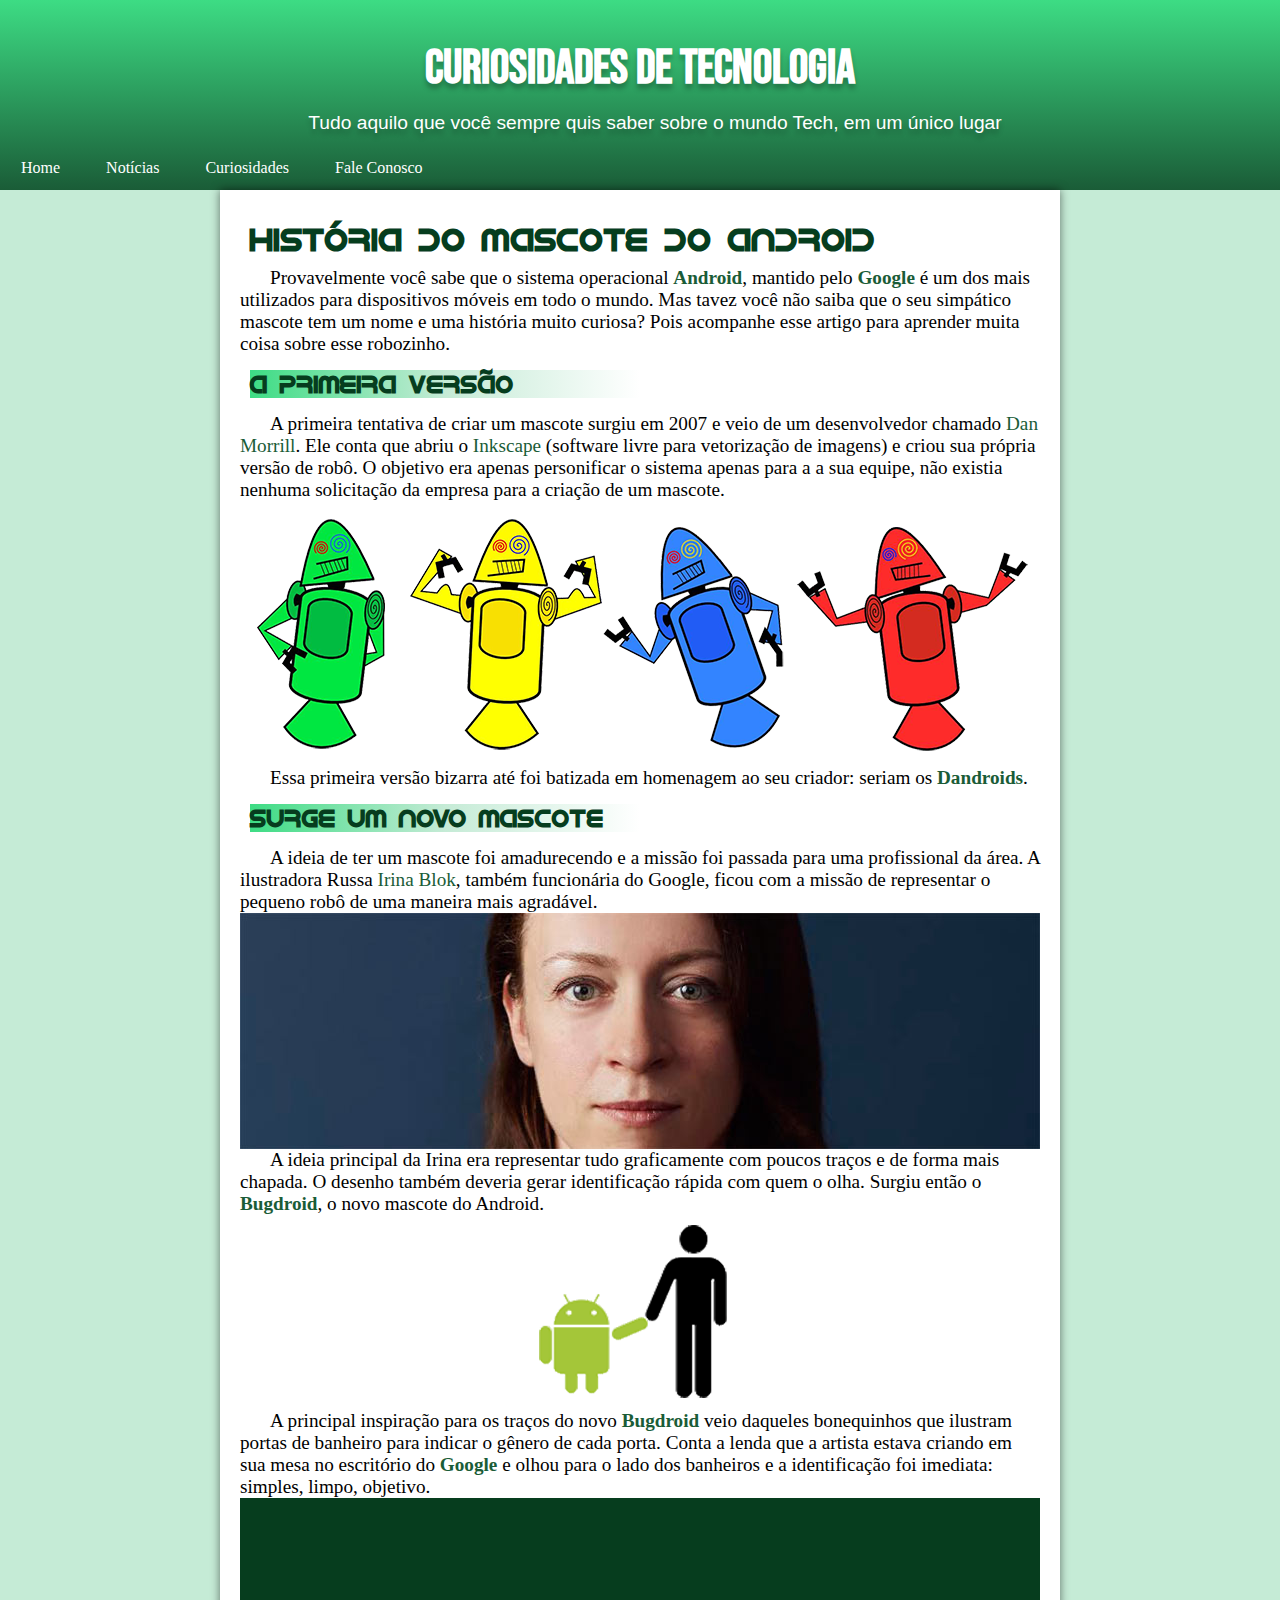
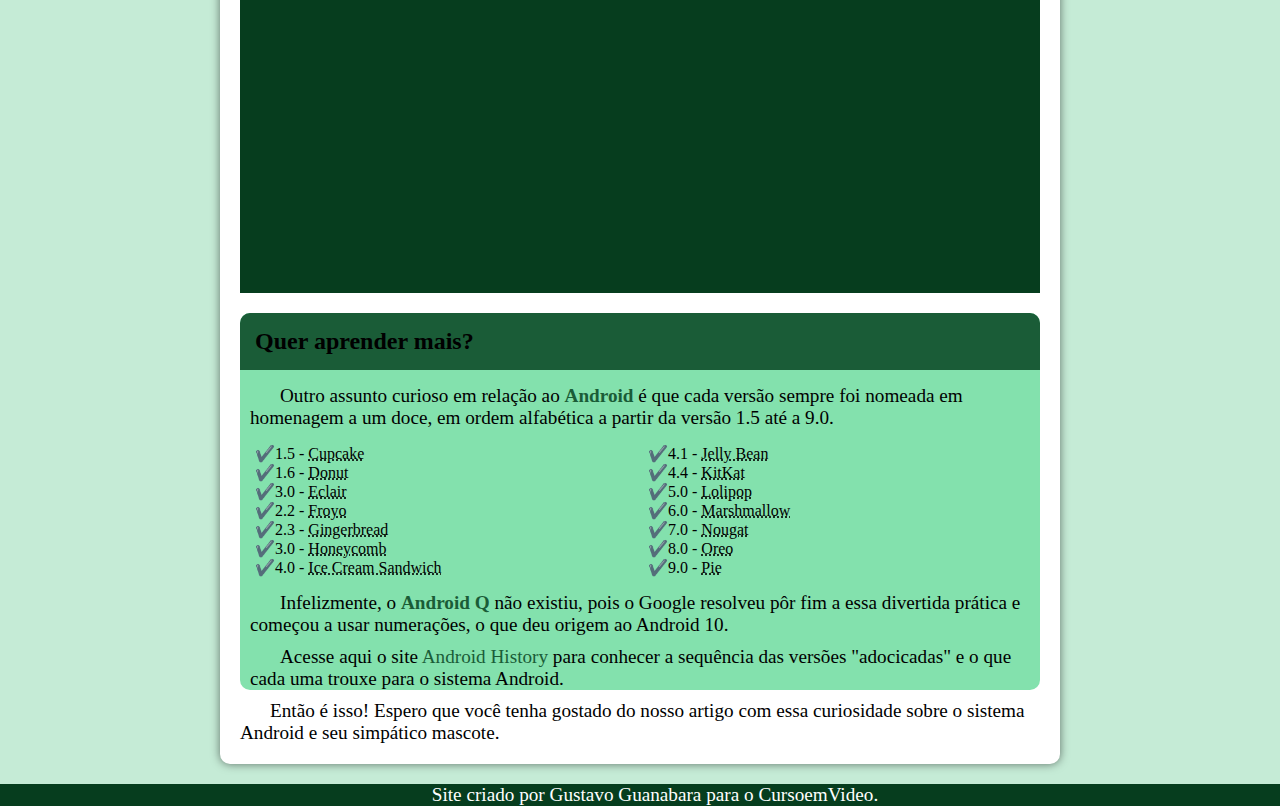
<file: site android/index.html>
<!DOCTYPE html>
<html lang="pt-br">
<head>
    <meta charset="UTF-8">
    <meta http-equiv="X-UA-Compatible" content="IE=edge">
    <meta name="viewport" content="width=device-width, initial-scale=1.0">
    <title>site em video</title>
    <link rel="shortcut icon" href="imagens/favicon.ico" type="image/x-icon">
    <link rel="stylesheet" href="estilos/style.css">
</head>
<body>
    
    <header>

        <h1>Curiosidades de Tecnologia</h1>
        <p>Tudo aquilo que você sempre quis saber sobre o mundo Tech, em um único lugar</p>
        
        <nav>
            <a href="#">Home</a>
            <a href="#">Notícias</a>
            <a href="#">Curiosidades</a>
            <a href="#">Fale Conosco</a>
        </nav>

    </header>

    <main>
        <article>
            <h1>História do Mascote do Android</h1>
            <p>
                Provavelmente você sabe que o sistema operacional <strong>Android</strong>, mantido pelo <strong>Google</strong> é um dos mais utilizados para dispositivos móveis em todo o mundo. Mas tavez você não saiba que o seu simpático mascote tem um nome e uma história muito curiosa? Pois acompanhe esse artigo para aprender muita coisa sobre esse robozinho.
            </p>
            <h2>A primeira versão</h2>
            
            <p>
                A primeira tentativa de criar um mascote surgiu em 2007 e veio de um desenvolvedor chamado <a href="https://androidcommunity.com/dan-morrill-shows-us-the-android-mascot-that-almost-was-20130103/" target="_blank" rel="external" >Dan Morrill</a>. Ele conta que abriu o <a href="https://inkscape.org/pt-br/" target="_blank" rel="external">Inkscape</a> (software livre para vetorização de imagens) e criou sua própria versão de robô. O objetivo era apenas personificar o sistema apenas para a a sua equipe, não existia nenhuma solicitação da empresa para a criação de um mascote.
            </p>
            
            <picture>
                <source media="(max-width: 820px)" srcset="./imagens/dan-droids-pq.png">
                <img src="imagens/dan-droids.png" alt="Imgagem mascote do android">
            </picture>
            
            <p>
                Essa primeira versão bizarra até foi batizada em homenagem ao seu criador: seriam os <strong>Dandroids</strong>.
            </p>

            <h2>Surge um novo mascote</h2>

            <p>
                A ideia de ter um mascote foi amadurecendo e a missão foi passada para uma profissional da área. A ilustradora Russa <a href="https://www.irinablok.com/" target="_blank" rel="external">Irina Blok</a>, também funcionária do Google, ficou com a missão de representar o pequeno robô de uma maneira mais agradável.
            </p>
            
            <picture>
                <source media="(max-width: 820px)" srcset="./imagens/irina-blok-pq.jpg">
                <img src="imagens/irina-blok.jpg" alt="Criadora do Bugdroid">
            </picture>

            <p>
                A ideia principal da Irina era representar tudo graficamente com poucos traços e de forma mais chapada. O desenho também deveria gerar identificação rápida com quem o olha. Surgiu então o <strong>Bugdroid</strong>, o novo mascote do Android.
            </p>
            
            <img src="imagens/bugdroid.png" alt="Imagem do bug droid">

            <p>
                A principal inspiração para os traços do novo <strong>Bugdroid</strong> veio daqueles bonequinhos que ilustram portas de banheiro para indicar o gênero de cada porta. Conta a lenda que a artista estava criando em sua mesa no escritório do <strong>Google</strong> e olhou para o lado dos banheiros e a identificação foi imediata: simples, limpo, objetivo.
            </p>

            <iframe width="560" height="315" src="https://www.youtube.com/embed/l2UDgpLz20M" title="YouTube video player" frameborder="0" allow="accelerometer; autoplay; clipboard-write; encrypted-media; gyroscope; picture-in-picture" allowfullscreen></iframe>

                <aside>
                    <h2>Quer aprender mais?</h2>

                    <p>
                        Outro assunto curioso em relação ao <strong>Android</strong> é que cada versão sempre foi nomeada em homenagem a um doce, em ordem alfabética a partir da versão 1.5 até a 9.0.
                    </p>

                    <ul>
                        <li>1.5 - <abbr title="bolinho">Cupcake</abbr></li>
                        <li>1.6 - <abbr title="rosquinha">Donut</abbr></li>
                        <li>3.0 - <abbr title="bomba de chocolate">Eclair</abbr></li>
                        <li>2.2 - <abbr title="yogurte">Froyo</abbr></li>
                        <li>2.3 - <abbr title="biscoito de gengibre">Gingerbread</abbr></li>
                        <li>3.0 - <abbr title="favo de mel">Honeycomb</abbr></li>
                        <li>4.0 - <abbr title="sanduiche de sorvete">Ice Cream Sandwich</abbr></li>
                        <li>4.1 - <abbr title="ursinho de goma">Jelly Bean</abbr></li>
                        <li>4.4 - <abbr title="kit kat">KitKat</abbr></li>
                        <li>5.0 - <abbr title="pirulito">Lolipop</abbr></li>
                        <li>6.0 - <abbr title="marshmallow">Marshmallow</abbr></li>
                        <li>7.0 - <abbr title="Torrone">Nougat</abbr></li>
                        <li>8.0 - <abbr title="Oreo">Oreo</abbr></li>
                        <li>9.0 - <abbr title="torta">Pie</abbr></li>
                    </ul>


                    <p>
                        Infelizmente, o <strong>Android Q</strong> não existiu, pois o Google resolveu pôr fim a essa divertida prática e começou a usar numerações, o que deu origem ao Android 10.
                    </p>

                    <p>
                        Acesse aqui o site <a href="https://www.mobilemadhouse.co.uk/blog/a-sweet-history-of-android" target="_blank" rel="external">Android History</a> para conhecer a sequência das versões "adocicadas" e o que cada uma trouxe para o sistema Android.
                    </p>

                </aside>
            <p>
                Então é isso! Espero que você tenha gostado do nosso artigo com essa curiosidade sobre o sistema Android e seu simpático mascote.
            </p>

        </article>

    </main>
            
    <footer><p>Site criado por Gustavo Guanabara para o CursoemVideo.</p></footer>

</body>
</html>
</file>
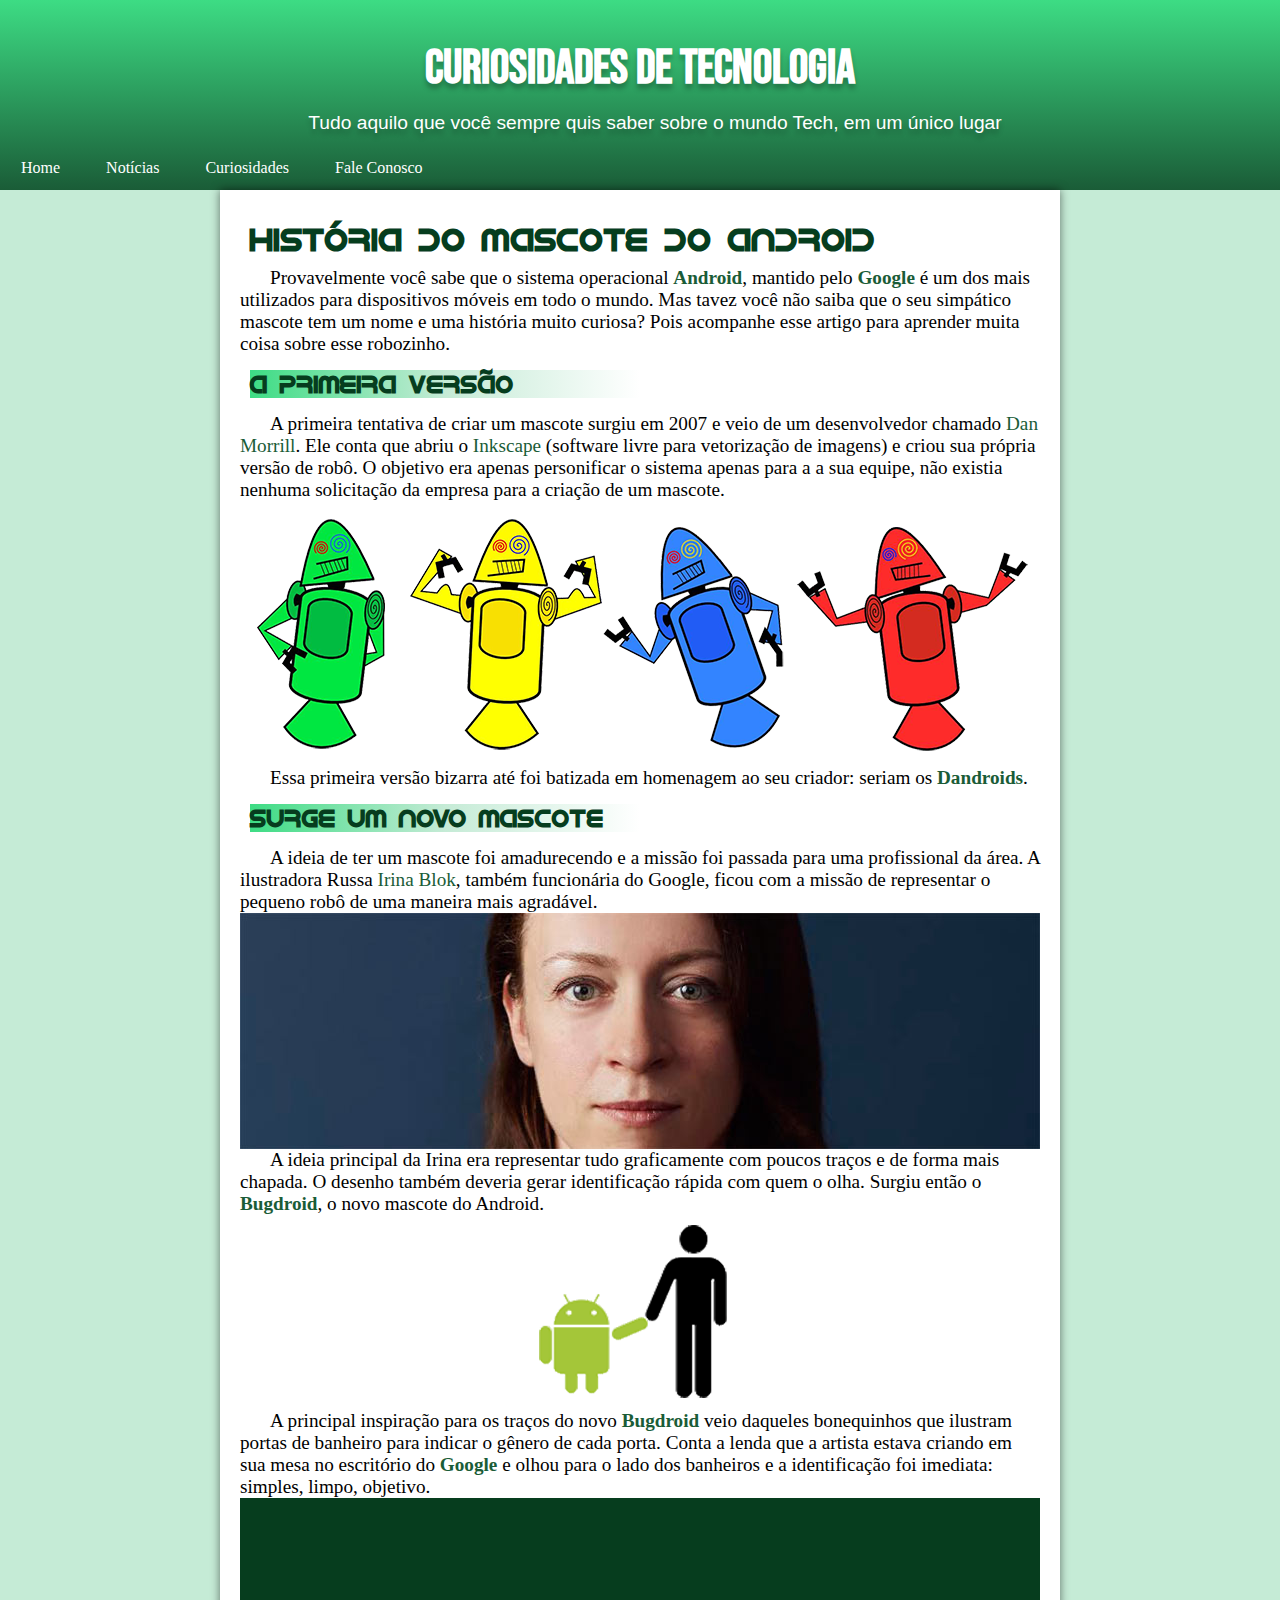
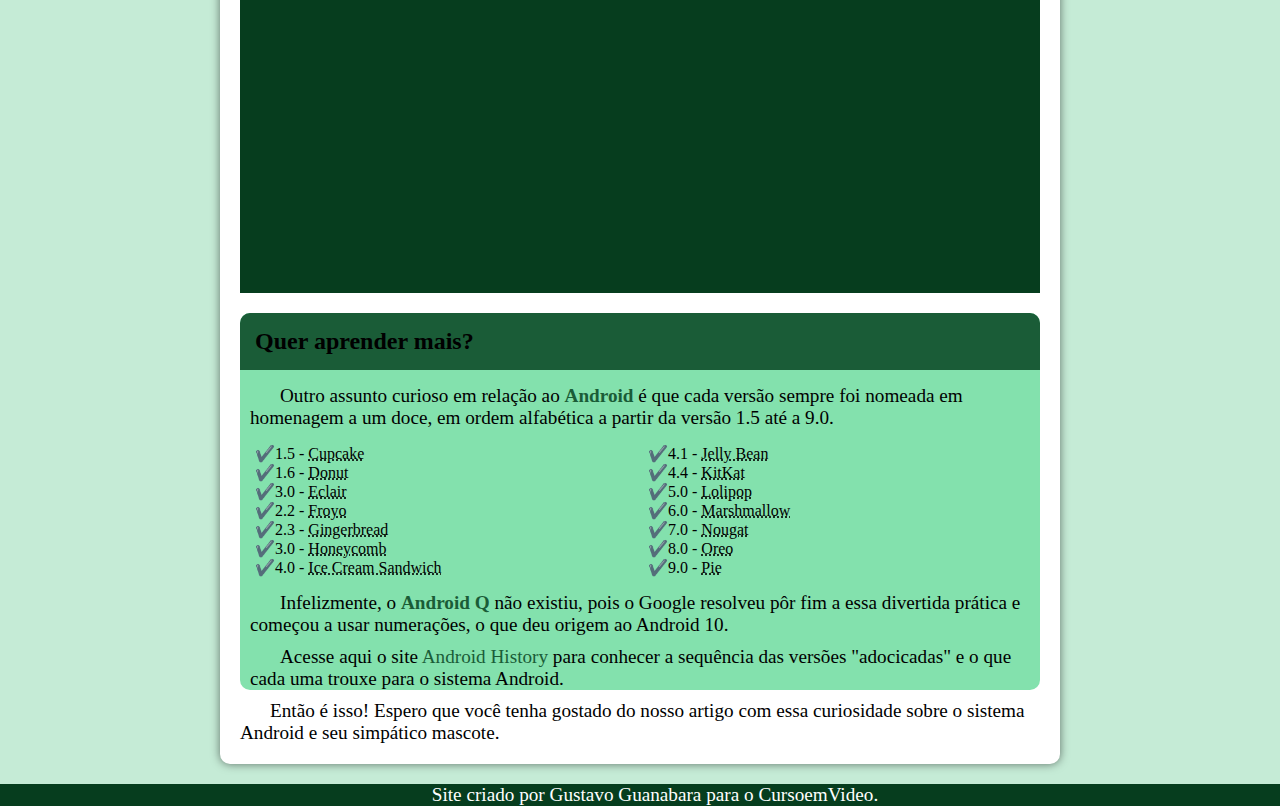
<file: siteandroid/index.html>
<!DOCTYPE html>
<html lang="pt-br">
<head>
    <meta charset="UTF-8">
    <meta http-equiv="X-UA-Compatible" content="IE=edge">
    <meta name="viewport" content="width=device-width, initial-scale=1.0">
    <title>site em video</title>
    <link rel="shortcut icon" href="imagens/favicon.ico" type="image/x-icon">
    <link rel="stylesheet" href="estilos/style.css">
</head>
<body>
    
    <header>

        <h1>Curiosidades de Tecnologia</h1>
        <p>Tudo aquilo que você sempre quis saber sobre o mundo Tech, em um único lugar</p>
        
        <nav>
            <a href="#">Home</a>
            <a href="#">Notícias</a>
            <a href="#">Curiosidades</a>
            <a href="#">Fale Conosco</a>
        </nav>

    </header>

    <main>
        <article>
            <h1>História do Mascote do Android</h1>
            <p>
                Provavelmente você sabe que o sistema operacional <strong>Android</strong>, mantido pelo <strong>Google</strong> é um dos mais utilizados para dispositivos móveis em todo o mundo. Mas tavez você não saiba que o seu simpático mascote tem um nome e uma história muito curiosa? Pois acompanhe esse artigo para aprender muita coisa sobre esse robozinho.
            </p>
            <h2>A primeira versão</h2>
            
            <p>
                A primeira tentativa de criar um mascote surgiu em 2007 e veio de um desenvolvedor chamado <a href="https://androidcommunity.com/dan-morrill-shows-us-the-android-mascot-that-almost-was-20130103/" target="_blank" rel="external" >Dan Morrill</a>. Ele conta que abriu o <a href="https://inkscape.org/pt-br/" target="_blank" rel="external">Inkscape</a> (software livre para vetorização de imagens) e criou sua própria versão de robô. O objetivo era apenas personificar o sistema apenas para a a sua equipe, não existia nenhuma solicitação da empresa para a criação de um mascote.
            </p>
            
            <picture>
                <source media="(max-width: 500px)" srcset="./imagens/dan-droids-mini.png">
                <source media="(max-width: 820px)" srcset="./imagens/dan-droids-pq.png">
                <img src="imagens/dan-droids.png" alt="Imgagem mascote do android">
            </picture>
            
            <p>
                Essa primeira versão bizarra até foi batizada em homenagem ao seu criador: seriam os <strong>Dandroids</strong>.
            </p>

            <h2>Surge um novo mascote</h2>

            <p>
                A ideia de ter um mascote foi amadurecendo e a missão foi passada para uma profissional da área. A ilustradora Russa <a href="https://www.irinablok.com/" target="_blank" rel="external">Irina Blok</a>, também funcionária do Google, ficou com a missão de representar o pequeno robô de uma maneira mais agradável.
            </p>
            
            <picture>
                <source media="(max-width: 500px)" srcset="./imagens/irina-blok-mini.jpg">
                <source media="(max-width: 820px)" srcset="./imagens/irina-blok-pq.jpg">
                <img src="imagens/irina-blok.jpg" alt="Criadora do Bugdroid">
            </picture>

            <p>
                A ideia principal da Irina era representar tudo graficamente com poucos traços e de forma mais chapada. O desenho também deveria gerar identificação rápida com quem o olha. Surgiu então o <strong>Bugdroid</strong>, o novo mascote do Android.
            </p>
            
            <img src="imagens/bugdroid.png" alt="Imagem do bug droid">

            <p>
                A principal inspiração para os traços do novo <strong>Bugdroid</strong> veio daqueles bonequinhos que ilustram portas de banheiro para indicar o gênero de cada porta. Conta a lenda que a artista estava criando em sua mesa no escritório do <strong>Google</strong> e olhou para o lado dos banheiros e a identificação foi imediata: simples, limpo, objetivo.
            </p>

            <iframe width="560" height="315" src="https://www.youtube.com/embed/l2UDgpLz20M" title="YouTube video player" frameborder="0" allow="accelerometer; autoplay; clipboard-write; encrypted-media; gyroscope; picture-in-picture" allowfullscreen></iframe>

                <aside>
                    <h2>Quer aprender mais?</h2>

                    <p>
                        Outro assunto curioso em relação ao <strong>Android</strong> é que cada versão sempre foi nomeada em homenagem a um doce, em ordem alfabética a partir da versão 1.5 até a 9.0.
                    </p>

                    <ul>
                        <li>1.5 - <abbr title="bolinho">Cupcake</abbr></li>
                        <li>1.6 - <abbr title="rosquinha">Donut</abbr></li>
                        <li>3.0 - <abbr title="bomba de chocolate">Eclair</abbr></li>
                        <li>2.2 - <abbr title="yogurte">Froyo</abbr></li>
                        <li>2.3 - <abbr title="biscoito de gengibre">Gingerbread</abbr></li>
                        <li>3.0 - <abbr title="favo de mel">Honeycomb</abbr></li>
                        <li>4.0 - <abbr title="sanduiche de sorvete">Ice Cream Sandwich</abbr></li>
                        <li>4.1 - <abbr title="ursinho de goma">Jelly Bean</abbr></li>
                        <li>4.4 - <abbr title="kit kat">KitKat</abbr></li>
                        <li>5.0 - <abbr title="pirulito">Lolipop</abbr></li>
                        <li>6.0 - <abbr title="marshmallow">Marshmallow</abbr></li>
                        <li>7.0 - <abbr title="Torrone">Nougat</abbr></li>
                        <li>8.0 - <abbr title="Oreo">Oreo</abbr></li>
                        <li>9.0 - <abbr title="torta">Pie</abbr></li>
                    </ul>


                    <p>
                        Infelizmente, o <strong>Android Q</strong> não existiu, pois o Google resolveu pôr fim a essa divertida prática e começou a usar numerações, o que deu origem ao Android 10.
                    </p>

                    <p>
                        Acesse aqui o site <a href="https://www.mobilemadhouse.co.uk/blog/a-sweet-history-of-android" target="_blank" rel="external">Android History</a> para conhecer a sequência das versões "adocicadas" e o que cada uma trouxe para o sistema Android.
                    </p>

                </aside>
            <p>
                Então é isso! Espero que você tenha gostado do nosso artigo com essa curiosidade sobre o sistema Android e seu simpático mascote.
            </p>

        </article>

    </main>
            
    <footer><p>Site criado por Gustavo Guanabara para o CursoemVideo.</p></footer>

</body>
</html>
</file>
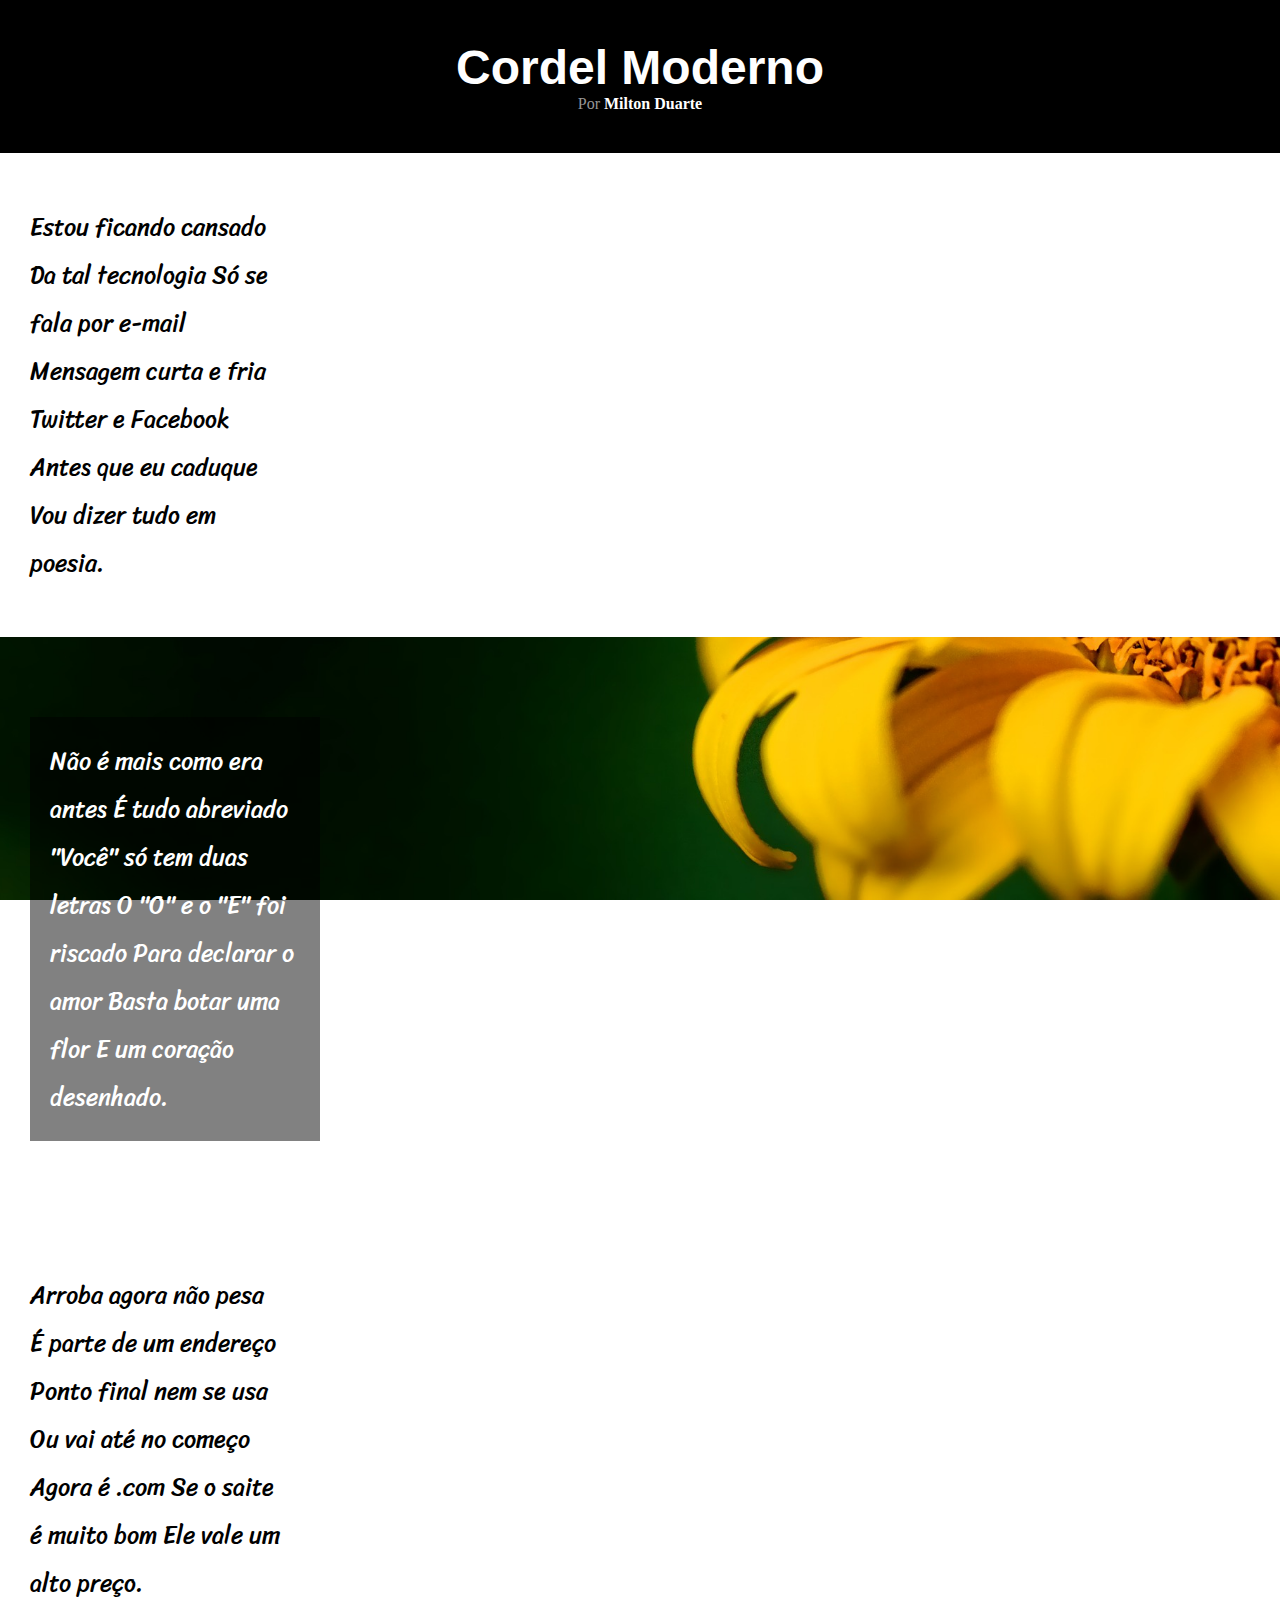
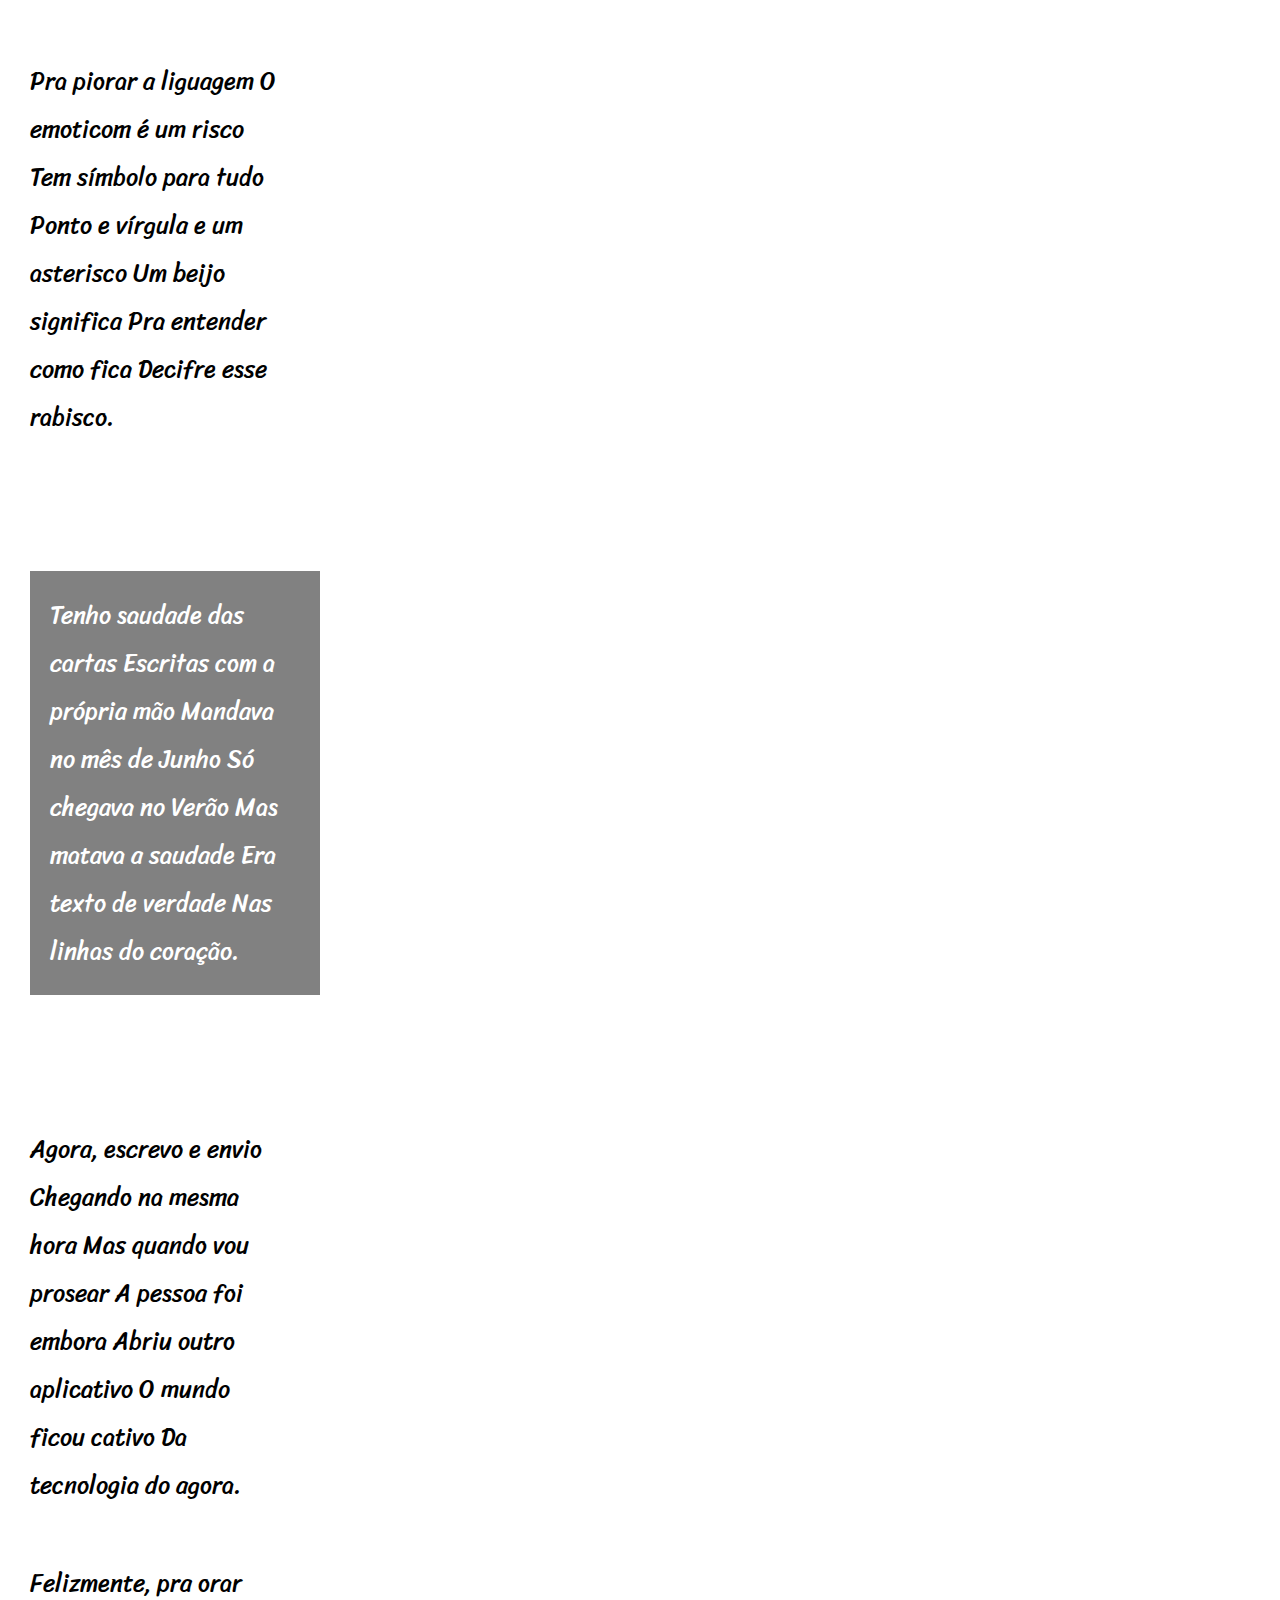
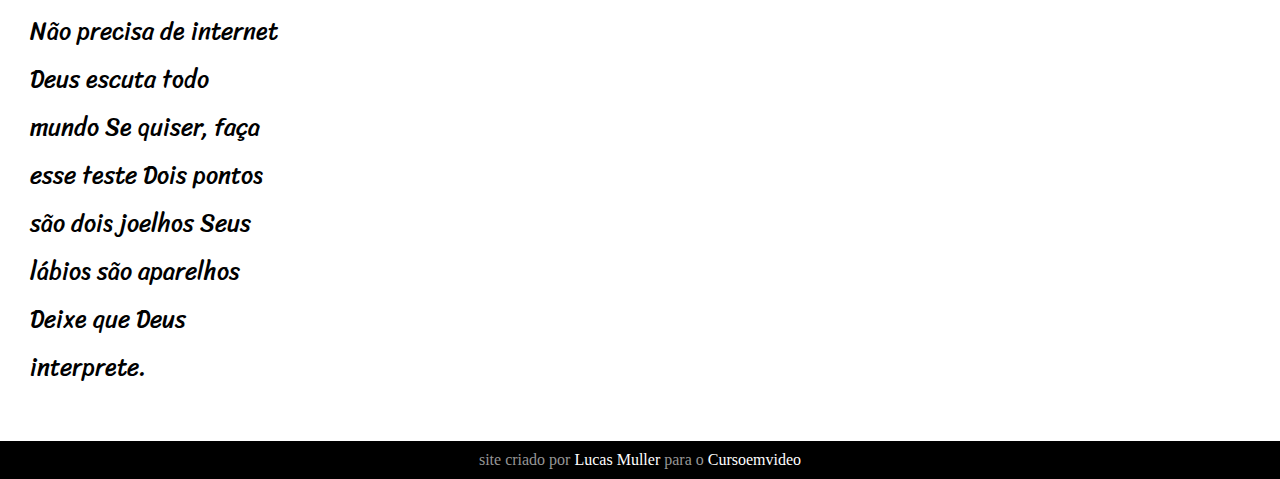
<file: sitecortel/index.html>
<!DOCTYPE html>
<html lang="pt-br">
<head>
    <meta charset="UTF-8">
    <meta http-equiv="X-UA-Compatible" content="IE=edge">
    <meta name="viewport" content="width=device-width, initial-scale=1.0">
    <title>Document</title>

    <link rel="stylesheet" href="style.css">

</head>
<body>
    
<header>
        <h1>Cordel Moderno</h1>
        <p>Por <a href="https://www.recantodasletras.com.br/poesias/3186743" target="_blank" rel="external">Milton Duarte</a></p>
</header>


<main>
    <article>
        <p class="caixa" id="um">
            Estou ficando cansado
            Da tal tecnologia
            Só se fala por e-mail
            Mensagem curta e fria
            Twitter e Facebook
            Antes que eu caduque
            Vou dizer tudo em poesia.
        </p>
           
        <div class="caixajoaninha">
            <p class="caixa" id="dois">
                Não é mais como era antes
                É tudo abreviado
                "Você" só tem duas letras
                O "O" e o "E" foi riscado
                Para declarar o amor
                Basta botar uma flor
                E um coração desenhado.
            </p>
        </div>
        
        <p class="caixa" id="tres">
            Arroba agora não pesa
            É parte de um endereço
            Ponto final nem se usa
            Ou vai até no começo
            Agora é .com
            Se o saite é muito bom
            Ele vale um alto preço.
        </p>
        
        <p class="caixa" id="quatro">
            Pra piorar a liguagem
            O emoticom é um risco
            Tem símbolo para tudo
            Ponto e vírgula e um asterisco
            Um beijo significa
            Pra entender como fica
            Decifre esse rabisco.
        </p>

        
        <div class="papel">
            <p class="caixa" id="cinco">
                Tenho saudade das cartas
                Escritas com a própria mão
                Mandava no mês de Junho
                Só chegava no Verão
                Mas matava a saudade
                Era texto de verdade
                Nas linhas do coração.
            </p>
        </div>
        
        <p class="caixa" id="seis">
            Agora, escrevo e envio
            Chegando na mesma hora
            Mas quando vou prosear
            A pessoa foi embora
            Abriu outro aplicativo
            O mundo ficou cativo
            Da tecnologia do agora.
        </p>
        
        <p class="caixa" id="sete">
            Felizmente, pra orar
            Não precisa de internet
            Deus escuta todo mundo
            Se quiser, faça esse teste
            Dois pontos são dois joelhos
            Seus lábios são aparelhos
            Deixe que Deus interprete.
        </p>
        
    </article>
</main>

<footer>

    <p>site criado por <a href="https://github.com/LucasMuler" target="_blank" rel="external">Lucas Muller</a> para o <a href="https://www.youtube.com/c/CursoemV%C3%ADdeo" target="_blank" rel="external">Cursoemvideo</a></p>

</footer>

</body>
</html>
</file>
<file: site android/estilos/style.css>
@charset "UTF-8";

@import url('https://fonts.googleapis.com/css2?family=Bebas+Neue&display=swap');

@font-face {
    font-family:'Android';
    src: url('../idroid.otf') format('opentype');
    font-weight: normal;
}

:root {

    --cor1: #c5ebd6;
    --cor2: #83e1ad;
    --cor3: #3ddc84;
    --cor4: #1a5c37;
    --cor5: #1a5c37;
    --cor6: #063d1e;

    --fonte-padrão: Arial, Verdana, Helvetica, sans-serif;
    --fonte-destaque: 'Bebas Neue', cursive;
    --fonte-android: Android, cursive;

}


*{

    margin: 0;
    padding: 0;

}

body{

    background-color: #c5ebd6;

}

header{

    background-image: linear-gradient(to bottom, var(--cor3), var(--cor5));
    min-height: 150px;
    padding-top: 40px;

}

p{

    font-size: 1.2em;
    text-indent: 30px;

}

strong{

    color: var(--cor4);

}

a{

    text-decoration: none;
    color: var(--cor4);
    font-size: 1.25;

}


img{

    display: block;
    margin: 0 auto;

}

iframe{

    background-color: #063d1e;
    padding: 5%;
    display: block;
    max-width: 800px;
    width: 90%;
    margin: 0 auto;

}

header > h1{

    color: white;
    font-family: var(--fonte-destaque);
    text-align: center;
    font-size: 3em;
    margin-bottom: 15px;
    text-shadow: 0 5px 5px rgba(0, 0, 0, 0.26);
}

header > p{

    color: white;
    font-family: var(--fonte-padrão);
    text-align: center;
    text-shadow: 0 5px 5px rgba(0, 0, 0, 0.247);

}

header > nav{

    margin-top: 25px;

}

nav > a{

    text-decoration: none;
    color: white;
    padding: 10px 20px 6px 20px;
    margin:1px;
    border-radius: 10px;

}

nav > a:hover{

    background-color: #3ddc84;
    color: #1a5c37;

}

main{

    display: block;
    background-color: white;
    max-width: 800px;
    margin: 0 auto;
    margin-bottom: 20px;
    padding: 20px;
    box-shadow: 0 0 10px rgba(0, 0, 0, 0.527);
    border-bottom-left-radius: 10px;
    border-bottom-right-radius: 10px;

}



article > h2{

    font-family: var(--fonte-android);
    color: #063d1e;
    margin: 15px 10px;
    background-image: linear-gradient(to right, var(--cor3), var(--cor1), white , white, white)
    

}

article > h1{

    font-family: var(--fonte-android);
    color: #063d1e;
    font-size: 2em;
    margin: 10px;

}


main >strong{

    color: var(--cor4);

}

aside{

    display: block;
    margin-top: 20px;
    max-width: 850px;
    background-color: var(--cor2);
    border-radius: 10px;

}

aside > h2{

    display: block;
    padding: 15px;
    width: justify;
    margin-bottom: 15px;
    background-color: var(--cor4);
    font-size: 1.5em;
    border-top-right-radius: 10px;
    border-top-left-radius: 10px;

}

aside > ul{

    list-style: "✔️";
    margin: 15px;
    list-style-position: inside;
    columns: 2;

}

aside > p{

    margin: 10px;

}

footer{

    background-color: var(--cor6);
    text-align: center;

}

footer > p{

    color: white;

}
</file>
<file: siteandroid/estilos/style.css>
@charset "UTF-8";

@import url('https://fonts.googleapis.com/css2?family=Bebas+Neue&display=swap');

@font-face {
    font-family:'Android';
    src: url('../idroid.otf') format('opentype');
    font-weight: normal;
}

:root {

    --cor1: #c5ebd6;
    --cor2: #83e1ad;
    --cor3: #3ddc84;
    --cor4: #1a5c37;
    --cor5: #1a5c37;
    --cor6: #063d1e;

    --fonte-padrão: Arial, Verdana, Helvetica, sans-serif;
    --fonte-destaque: 'Bebas Neue', cursive;
    --fonte-android: Android, cursive;

}


*{

    margin: 0;
    padding: 0;

}

body{

    background-color: #c5ebd6;

}

header{

    background-image: linear-gradient(to bottom, var(--cor3), var(--cor5));
    min-height: 150px;
    padding-top: 40px;

}

p{

    font-size: 1.2em;
    text-indent: 30px;

}

strong{

    color: var(--cor4);

}

a{

    text-decoration: none;
    color: var(--cor4);
    font-size: 1.25;

}


img{

    display: block;
    margin: 0 auto;

}

iframe{

    background-color: #063d1e;
    padding: 5%;
    display: block;
    max-width: 800px;
    width: 90%;
    margin: 0 auto;

}

header > h1{

    color: white;
    font-family: var(--fonte-destaque);
    text-align: center;
    font-size: 3em;
    margin-bottom: 15px;
    text-shadow: 0 5px 5px rgba(0, 0, 0, 0.26);
}

header > p{

    color: white;
    font-family: var(--fonte-padrão);
    text-align: center;
    text-shadow: 0 5px 5px rgba(0, 0, 0, 0.247);

}

header > nav{

    margin-top: 25px;

}

nav > a{

    text-decoration: none;
    color: white;
    padding: 10px 20px 6px 20px;
    margin:1px;
    border-radius: 10px;

}

nav > a:hover{

    background-color: #3ddc84;
    color: #1a5c37;

}

main{

    display: block;
    background-color: white;
    max-width: 800px;
    margin: 0 auto;
    margin-bottom: 20px;
    padding: 20px;
    box-shadow: 0 0 10px rgba(0, 0, 0, 0.527);
    border-bottom-left-radius: 10px;
    border-bottom-right-radius: 10px;

}



article > h2{

    font-family: var(--fonte-android);
    color: #063d1e;
    margin: 15px 10px;
    background-image: linear-gradient(to right, var(--cor3), var(--cor1), white , white, white)
    

}

article > h1{

    font-family: var(--fonte-android);
    color: #063d1e;
    font-size: 2em;
    margin: 10px;

}


main >strong{

    color: var(--cor4);

}

aside{

    display: block;
    margin-top: 20px;
    max-width: 850px;
    background-color: var(--cor2);
    border-radius: 10px;

}

aside > h2{

    display: block;
    padding: 15px;
    width: justify;
    margin-bottom: 15px;
    background-color: var(--cor4);
    font-size: 1.5em;
    border-top-right-radius: 10px;
    border-top-left-radius: 10px;

}

aside > ul{

    list-style: "✔️";
    margin: 15px;
    list-style-position: inside;
    columns: 2;

}

aside > p{

    margin: 10px;

}

footer{

    background-color: var(--cor6);
    text-align: center;

}

footer > p{

    color: white;

}
</file>
<file: sitecortel/style.css>
@charset "UTF-8";

@import url('https://fonts.googleapis.com/css2?family=Passion+One&family=Sriracha&display=swap');


*{

    margin: 0;
    padding: 0;

}

header{

    background-color: black;
    padding: 40px;

}

header > h1{

    color: white;
    text-align: center;
    font-family: PassionOne, Arial, Helvetica, sans-serif;
    font-size: 3em;
    font-weight: 800;

}

header > p{

    color: rgb(150, 150, 150);
    text-decoration: none;
    text-align: center;
    font-weight: normal;

}

header > p > a{

    color: white;
    font-weight: bold;

}

main{

    line-height: 2em;
    font-size: 1.5em;
    font-family: Sriracha, 'Times New Roman', Times, serif;

}

p.caixa{

    width: 250px;
    margin: 50px 0 50px 30px;

}

p#dois{

    background-color: rgba(0, 0, 0, 0.493);
    padding: 20px;
    color: white;

}

.caixajoaninha{

    background:url(imagens/background001.jpg) center right no-repeat fixed;
    background-size: cover;
    padding: 30px 0;

}

p#cinco{

    background-color: rgba(0, 0, 0, 0.493);
    padding: 20px;
    color: white;

}

.papel{

    background: url(imagens/background002.jpg) center right no-repeat fixed;
    background-size: cover;
    padding: 30px 0;

}

footer{

    background-color: black;
    padding: 10px;
    text-align: center;
    color: rgb(150, 150, 150);

}

 a{

    color: white;
    text-decoration: none;

}
</file>
